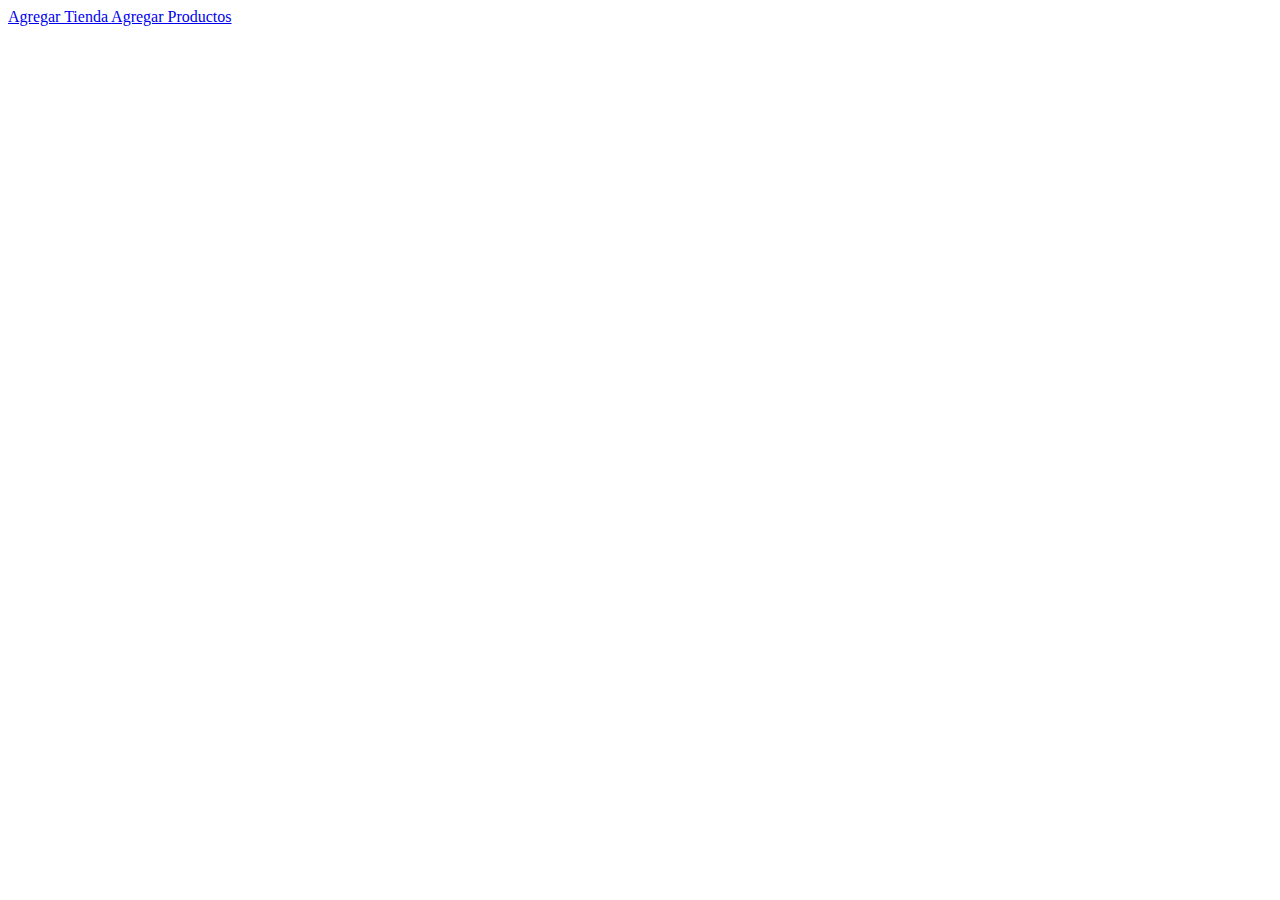
<file: index.html>
<!DOCTYPE html>
<html lang="en">

<head>
    <meta charset="UTF-8">
    <meta http-equiv="X-UA-Compatible" content="IE=edge">
    <meta name="viewport" content="width=device-width, initial-scale=1.0">
    <title>Hefesto Web</title>
    <link href="https://cdn.jsdelivr.net/npm/bootstrap@5.0.2/dist/css/bootstrap.min.css" rel="stylesheet" integrity="sha384-EVSTQN3/azprG1Anm3QDgpJLIm9Nao0Yz1ztcQTwFspd3yD65VohhpuuCOmLASjC" crossorigin="anonymous">
</head>

<body>

    <nav class="navbar navbar-expand-lg navbar-light bg-light">
        <a href="views/storesForm.html" class="navbar-brand">
            Agregar Tienda
        </a>
        <a href="views/productsForm.html" class="navbar-brand">
            Agregar Productos
        </a>
            
    </nav>
    <div class="fondo"></div>
        
</body>
</html>
</file>
